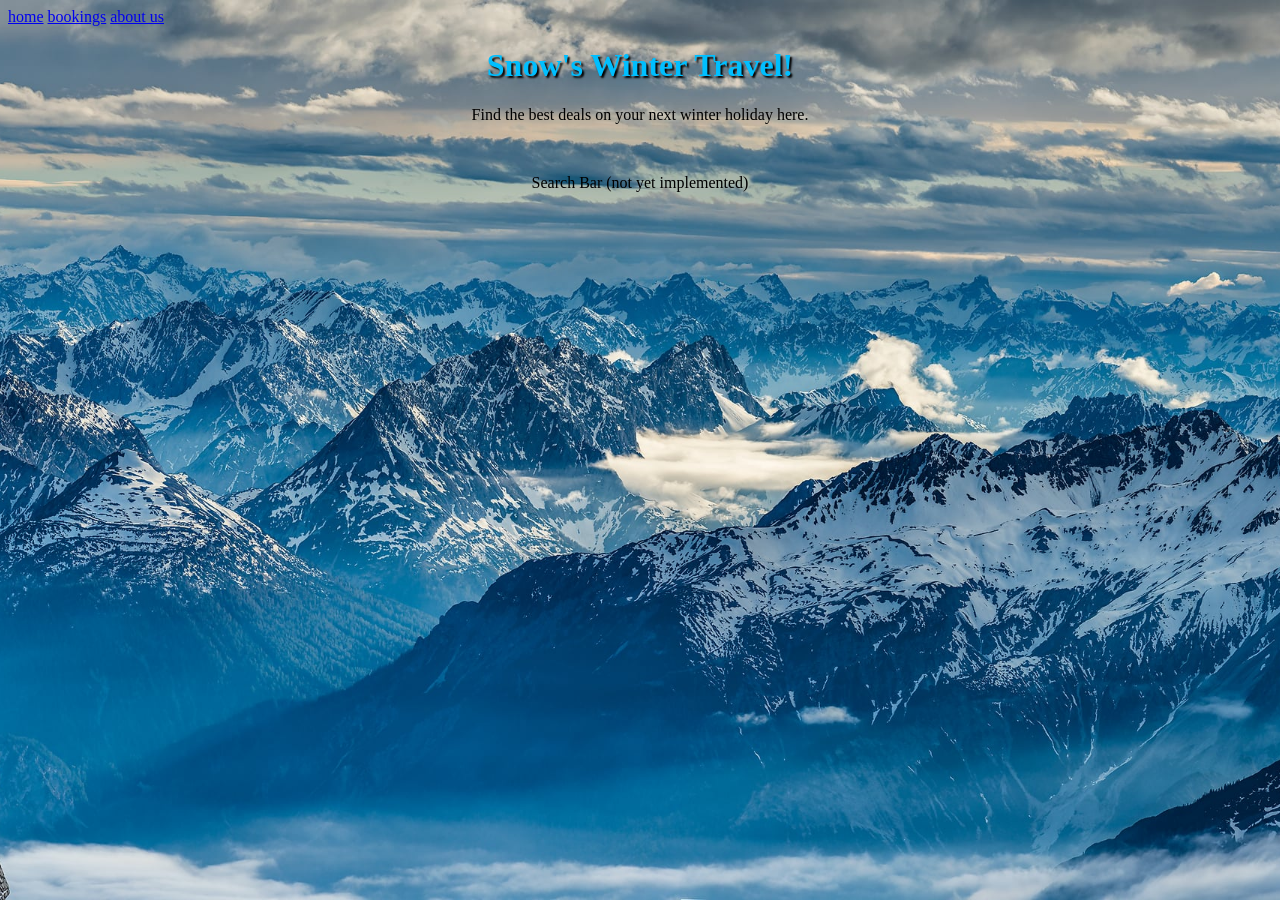
<file: index.html>
<!DOCTYPE html>
<html lang="en">
<head>
    <meta charset="UTF-8">
    <title>Snow's Winter Travel</title>
    <link rel="stylesheet" href="css/home.css">
</head>
<body>

<nav>
<a href="index.html">home</a>
<a href="index.html">bookings</a>
<a href="about.html">about us</a>
</nav>

<h1>Snow's Winter Travel!</h1>
<p>Find the best deals on your next winter holiday here.</p>
<br>
<p>
    Search Bar (not yet implemented)
    
</p>
</body>
</html>
</file>
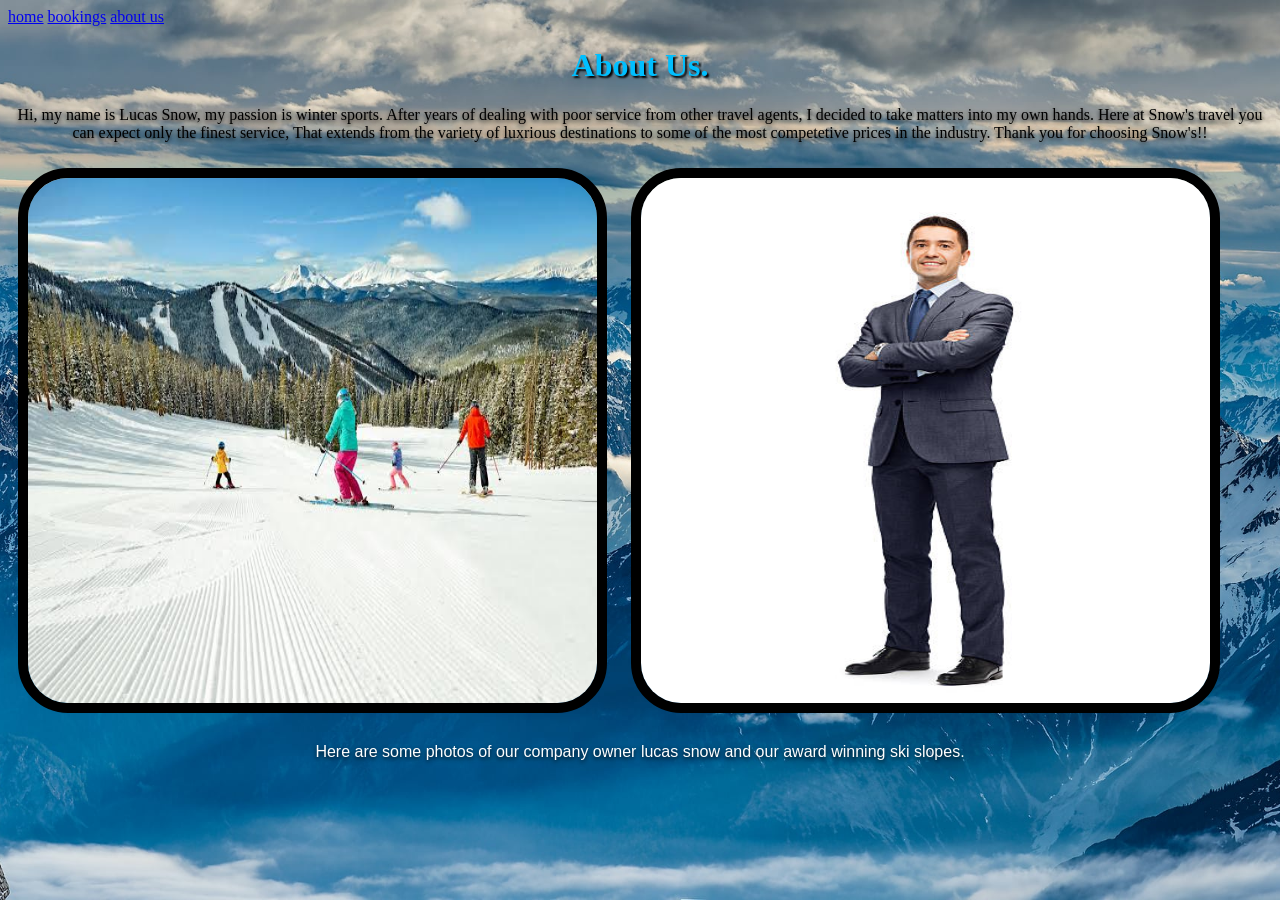
<file: about.html>
<!DOCTYPE html>
<html lang="en">

<head>
    <meta charset="UTF-8">
    <title>Snow's Winter Travel</title>
    <link rel="stylesheet" href="css/about_us.css">
</head>

<body>

    <nav>
        <a href="index.html">home</a>
        <a href="index.html">bookings</a>
        <a href="about.html">about us</a>
    </nav>

    <h1>About Us.</h1>

    <p id="p1">Hi, my name is Lucas Snow, my passion is winter sports.
        After years of dealing with poor service from other travel agents,
        I decided to take matters into my own hands. Here at Snow's travel
        you can expect only the finest service, That extends from the variety of
        luxrious destinations to some of the most competetive prices in the industry.
        Thank you for choosing Snow's!!
    </p>

    <div id="gallery">
        <img src="images/ski_slopes.jpeg" alt="Scenic view of some ski slopes." />
        <img src="images/lucas_snow.jpg" alt="Scenic view of some ski slopes." />
    </div>

    <p id="p2"> Here are some photos of our company owner lucas snow and our award winning ski slopes.</p>

</body>
</file>
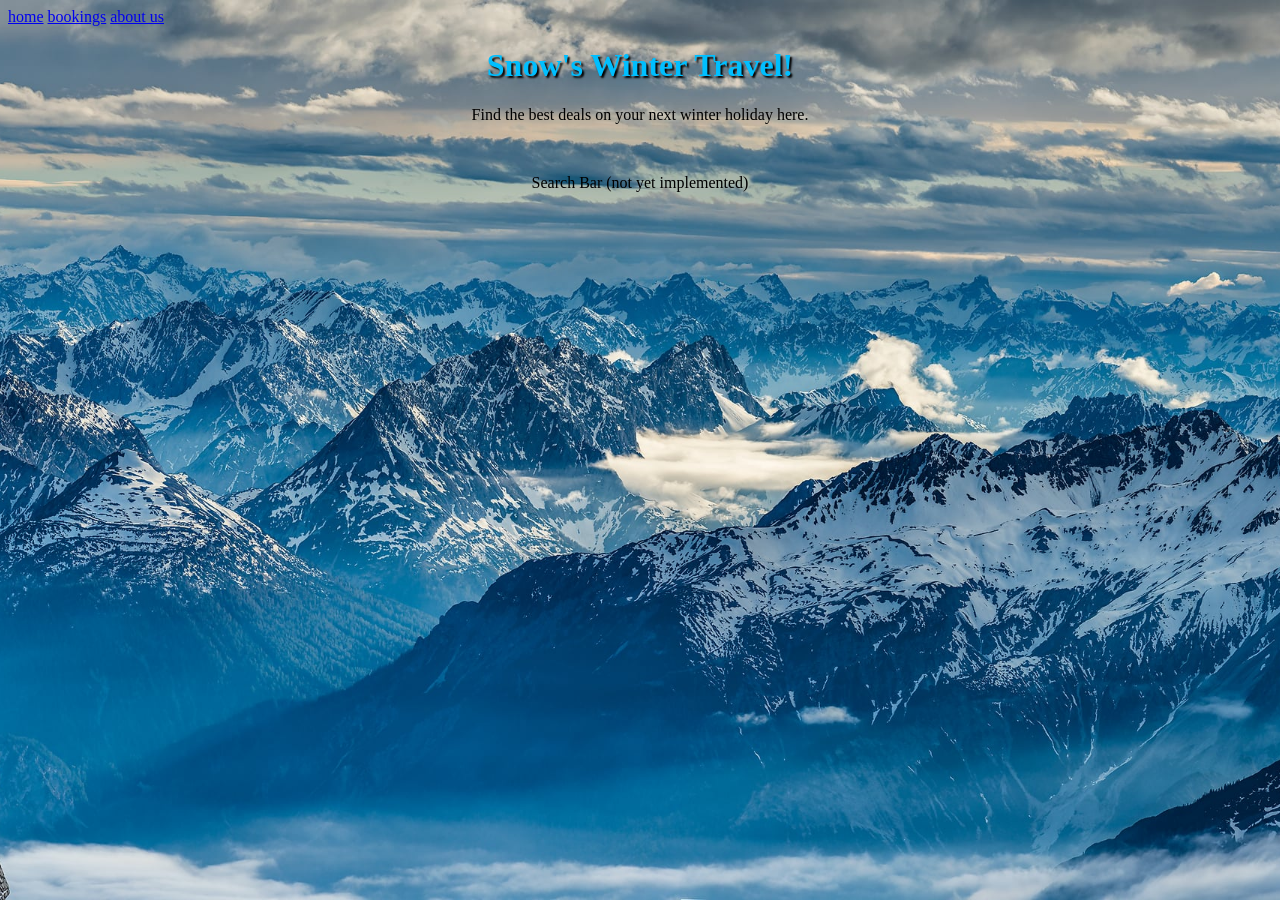
<file: home.html>
<!DOCTYPE html>
<html lang="en">
<head>
    <meta charset="UTF-8">
    <title>Snow's Winter Travel</title>
    <link rel="stylesheet" href="css/home.css">
</head>
<body>

<nav>
<a href="html_basics.html">home</a>
<a href="html_basics.html">bookings</a>
<a href="about.html">about us</a>
</nav>

<h1>Snow's Winter Travel!</h1>
<p>Find the best deals on your next winter holiday here.</p>
<br>
<p>
    Search Bar (not yet implemented)
    
</p>
</body>
</html>
</file>
<file: css/home.css>
h1 {
    text-align: center;
    color: deepskyblue;
    text-shadow: 2px 2px 2px #000000;
}

p {
    text-align: center;
    font-family: serif, Verdana, Geneva, Tahoma, sans-serif
}

body {
    background-image: url("../images/alps.jpg"); /* "../" steps out of the css folder and back into the main folder so we can select the images folder */
    background-repeat: no-repeat;
    background-size: cover;
    background-position: center;
    background-attachment: fixed; /* Keeps the background fixed while scrolling */
}
</file>
<file: css/about_us.css>
h1 {
    text-align: center;
    color: deepskyblue;
    text-shadow: 2px 2px 2px #000000;
}
p {
    text-shadow: 0px 2px 4px rgba(0, 0, 0, 0.8);
}
#p1 {
    text-align: center;
    font-family: serif, Verdana, Geneva, Tahoma, sans-serif;
}

#p2 {
    color: white;
    text-align: center;
    font-family: Impact, Haettenschweiler, 'Arial Narrow Bold', sans-serif;
}
body {
    background-image: url("../images/alps.jpg");
    background-repeat: no-repeat;
    background-size: cover;
    background-position: center;
    background-attachment: fixed;
}

div#gallery img {
    height: 525px;
    width: 45%;
    margin: 10px;
    display: inline-block;
    border: 10px solid black;
    border-radius: 50px;
}
</file>
